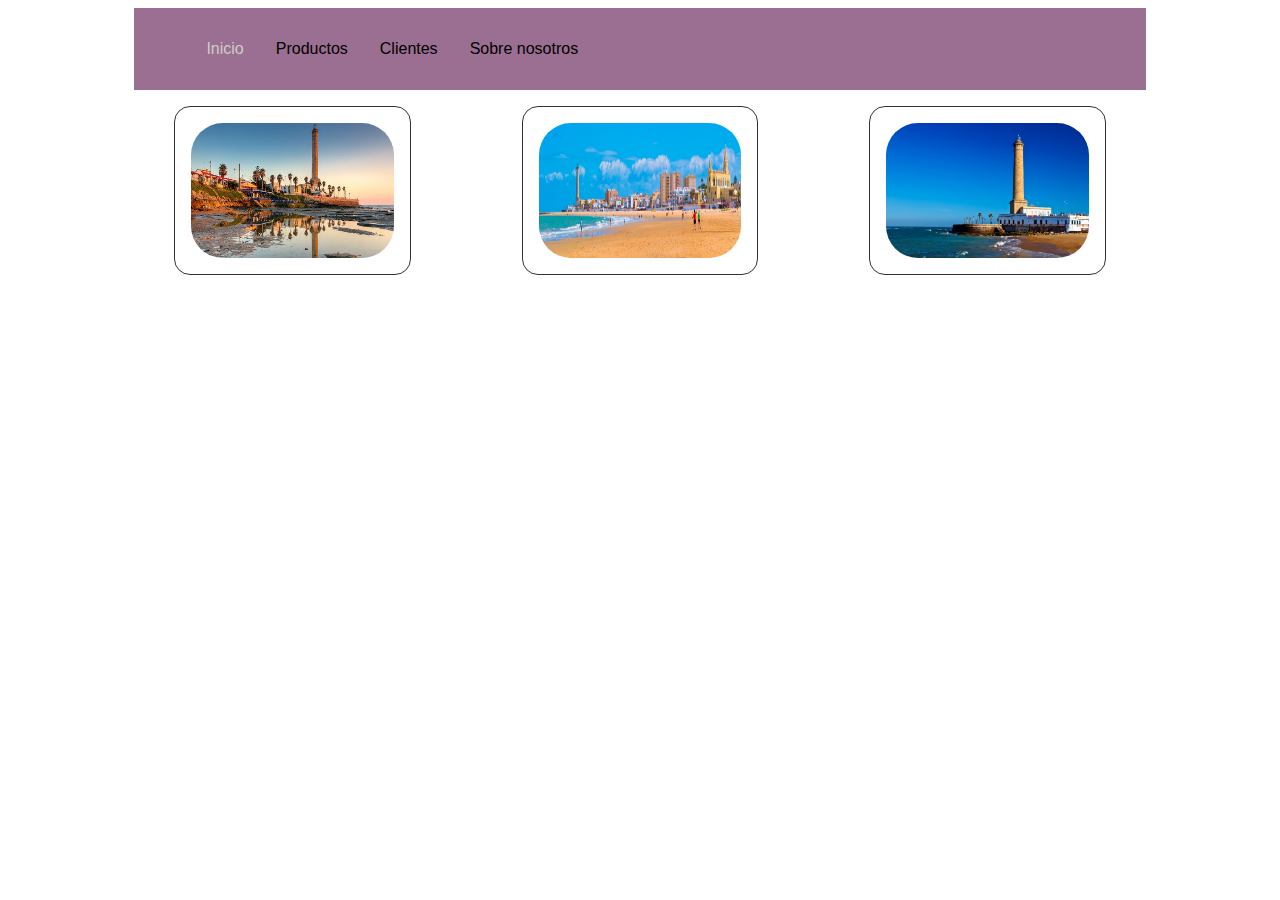
<file: Ejercicio 1/index.html>
<!DOCTYPE html>
<html lang="es">
<head>
    <meta charset="UTF-8">
    <meta http-equiv="X-UA-Compatible" content="IE=edge">
    <meta name="viewport" content="width=device-width, initial-scale=1.0">
    <title>Ejercicio 1 Sass</title>

    <link rel="stylesheet" href="style.css">
</head>
<body>

    <div class="container">

        <nav class="container-nav">
            <ul class="container-nav-ul">
                <li class="active"><a>Inicio</a></li>
                <li><a>Productos</a></li>
                <li><a>Clientes</a></li>
                <li><a>Sobre nosotros</a></li>
            </ul>
        </nav>

        <div class="container-card">

            <figure class="container-card">
                <img src="img/img1.jpg" alt="imagen-faro1">
            </figure>
    
            <figure class="container-card">
                <img src="img/img2.jpg" alt="imagen-faro1">
            </figure>
    
            <figure class="container-card">
                <img src="img/img3.jpg" alt="imagen-faro1">
            </figure>
    
        </div>

    </div>

</body>
</html>
</file>
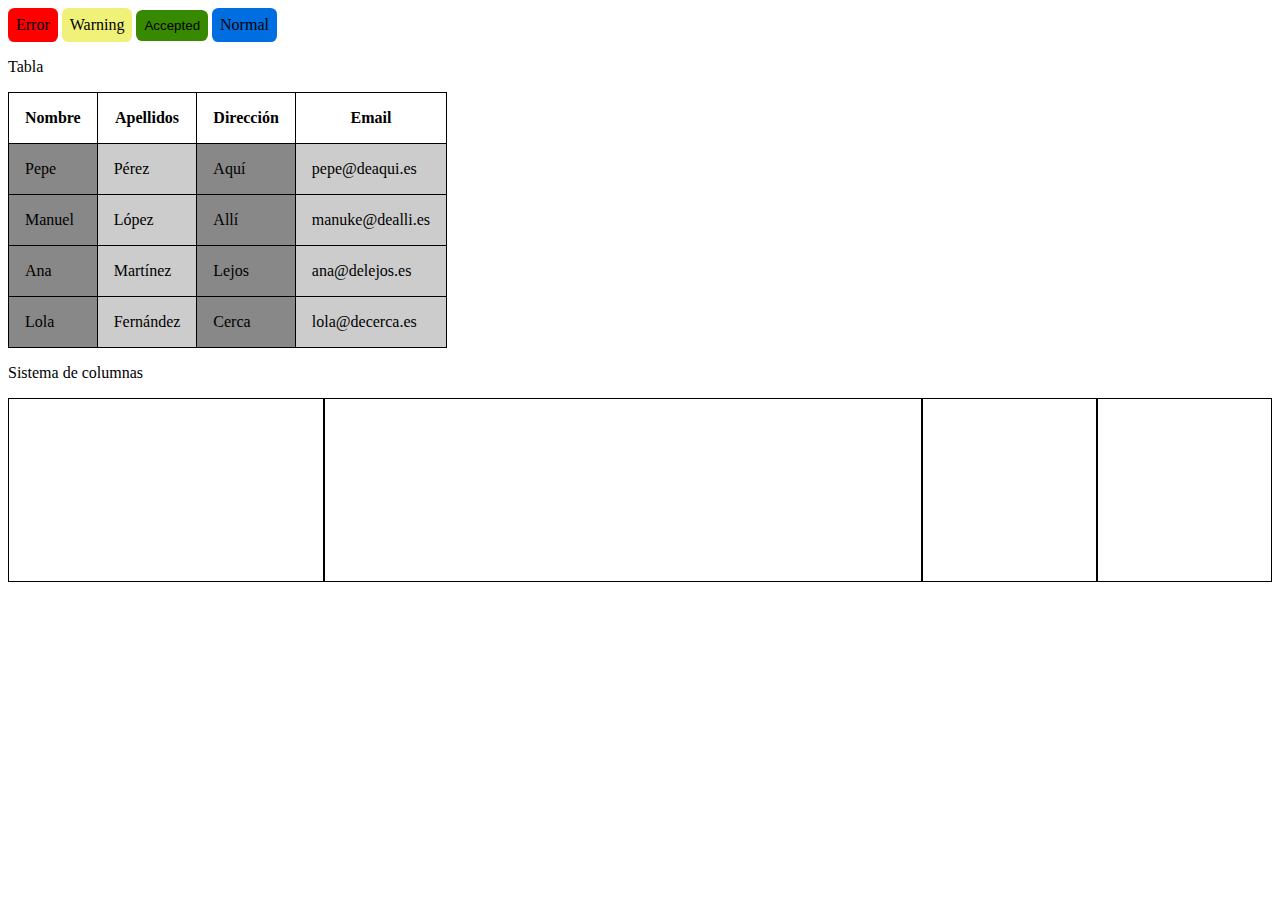
<file: Ejercicio 2/index.html>
<!DOCTYPE html>
<html lang="en">
<head>
    <meta charset="UTF-8">
    <meta http-equiv="X-UA-Compatible" content="IE=edge">
    <meta name="viewport" content="width=device-width, initial-scale=1.0">
    <title>Ejercicio 2 Sass</title>

    <link rel="stylesheet" href="style.css">
</head>
<body>

    <span class="btn btn-error">Error</span>
    <a class="btn btn-warning">Warning</a>
    <input type="button" class="btn btn-accepted" value="Accepted"/>
    <div class="btn btn-normal">Normal</div>
    

    <p>Tabla</p>
    <table>
        <thead>
            <tr>
                <th>Nombre</th>
                <th>Apellidos</th>
                <th>Dirección</th>
                <th>Email</th>
            </tr>
            <tr>
                <td>Pepe</td>
                <td>Pérez</td>
                <td>Aquí</td>
                <td>pepe@deaqui.es</td>
            </tr>
            <tr>
                <td>Manuel</td>
                <td>López</td>
                <td>Allí</td>
                <td>manuke@dealli.es</td>
            </tr>
            <tr>
                <td>Ana</td>
                <td>Martínez</td>
                <td>Lejos</td>
                <td>ana@delejos.es</td>
            </tr>
            <tr>
                <td>Lola</td>
                <td>Fernández</td>
                <td>Cerca</td>
                <td>lola@decerca.es</td>
            </tr>
        </thead>
    </table>

    <p>Sistema de columnas</p>

    <section class="row">
        <div class="col-2"></div>
        <div class="col-4"></div>
        <div class="col-1"></div>
        <div class="col-1"></div>
    </section>
</body>
</html>
</file>
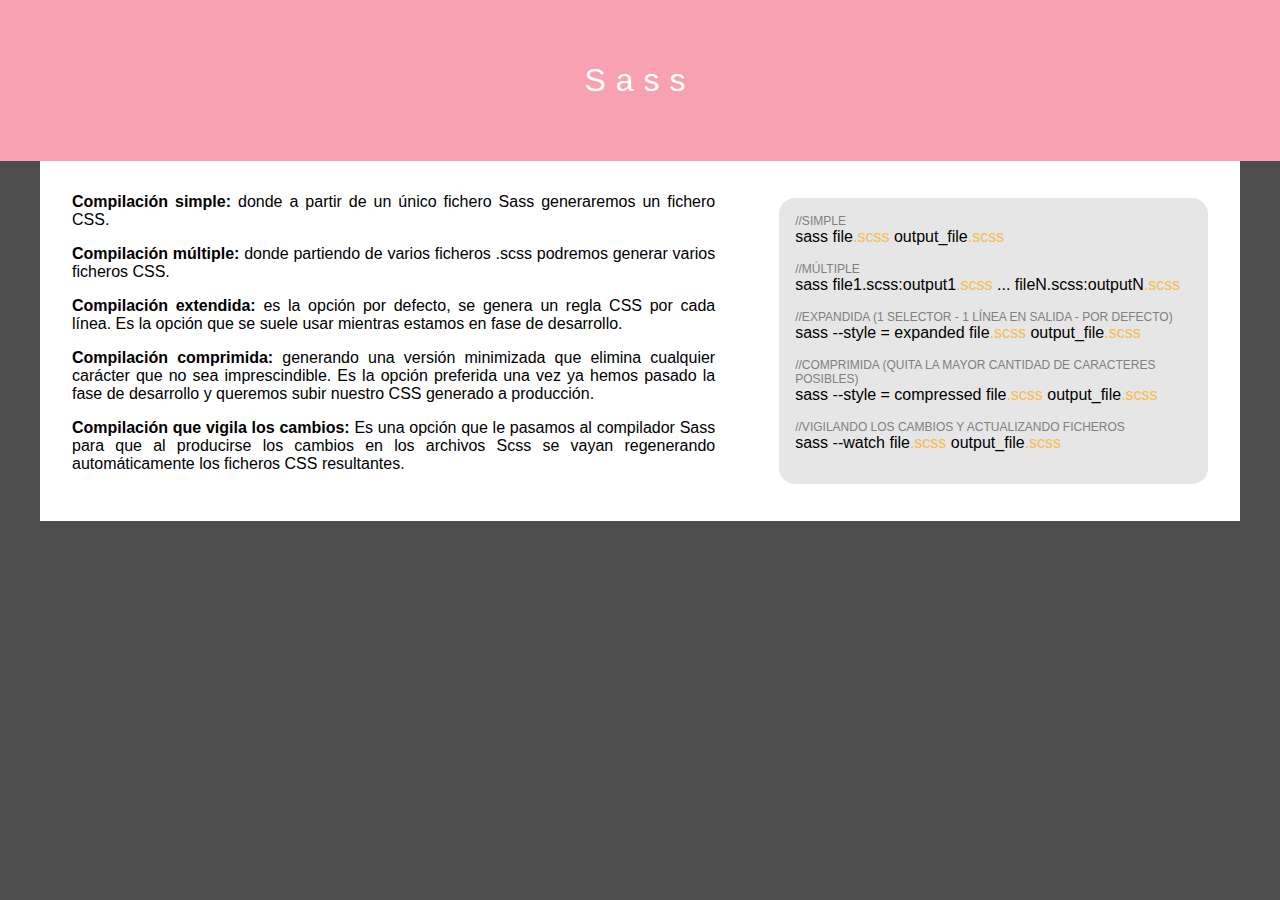
<file: html_basico.html>
<!DOCTYPE html>
<html lang="en">

<head>
    <meta charset="UTF-8">
    <meta http-equiv="X-UA-Compatible" content="IE=edge">
    <meta name="viewport" content="width=device-width, initial-scale=1.0">
    <title>Sass</title>

    <link rel="stylesheet" href="resultado.css">
</head>

<body>
    <div class="contenedor_general">
        <header>
            <h1>Sass</h1>
        </header>
        <main>
            <div class="contenedor_00">
                <p>
                    <strong>Compilación simple:</strong> donde a partir de un único fichero Sass generaremos un
                    fichero CSS.
                </p>
                <p>
                   <strong>Compilación múltiple:</strong> donde partiendo de varios ficheros .scss podremos generar
                    varios ficheros CSS.
                </p>
                <p>
                    <strong>Compilación extendida:</strong> es la opción por defecto, se genera un regla CSS por cada
                    línea. Es la opción que se suele usar mientras estamos en fase de desarrollo.
                </p>
                <p>
                    <strong>Compilación comprimida:</strong> generando una versión minimizada que elimina cualquier
                    carácter que no sea imprescindible. Es la opción preferida una vez ya hemos pasado la fase de
                    desarrollo y queremos subir nuestro CSS generado a producción.
                </p>
                <p>
                    <strong>Compilación que vigila los cambios:</strong> Es una opción que le pasamos al compilador
                    Sass para que al producirse los cambios en los archivos Scss se vayan regenerando
                    automáticamente los ficheros CSS resultantes.
                </p>
            </div>
            <div class="contenedor_01">
                <div class="contenedor_img">
                    <div class="ejemplo">
                        <p class="titulo">//SIMPLE</p>
                        <p>sass file<span>.scss</span> output_file<span>.scss</span></p>
                    </div>
                    <div class="ejemplo">
                        <p class="titulo">//MÚLTIPLE</p>
                        <p>sass file1.scss:output1<span>.scss</span> ... fileN.scss:outputN<span>.scss</span></p>
                    </div>
                    <div class="ejemplo">
                        <p class="titulo">//EXPANDIDA (1 SELECTOR - 1 LÍNEA EN SALIDA - POR DEFECTO)</p>
                        <p>sass --style = expanded file<span>.scss</span> output_file<span>.scss</span></p>
                    </div>
                    <div class="ejemplo">
                        <p class="titulo">//COMPRIMIDA (QUITA LA MAYOR CANTIDAD DE CARACTERES POSIBLES)</p>
                        <p>sass --style = compressed file<span>.scss</span> output_file<span>.scss</span></p>
                    </div>
                    <div class="ejemplo">
                        <p class="titulo">//VIGILANDO LOS CAMBIOS Y ACTUALIZANDO FICHEROS</p>
                        <p>sass --watch file<span>.scss</span> output_file<span>.scss</span></p>
                    </div>
                </div>
            </div>
        </main>
    </div>
</body>

</html>
</file>
<file: Ejercicio 1/style.css>
.container {
  width: 80%;
  margin: 0px auto;
  font-family: sans-serif;
}

.container-nav {
  background-color: #9b6f91;
  padding: 1rem;
}
.container-nav .container-nav-ul {
  display: flex;
}
.container-nav .container-nav-ul li {
  list-style: none;
  padding-left: 1rem;
  padding-right: 1rem;
}
.container-nav .container-nav-ul li.active {
  color: #CCC;
  font-weight: lighter;
}
.container-nav .container-nav-ul li:hover {
  color: #CCC;
}
.container-nav .container-nav-ul li a {
  text-decoration: none;
}

.container-card {
  display: flex;
  justify-content: space-between;
}

figure.container-card {
  border: 0.1rem solid #333;
  border-radius: 1rem;
  padding: 1rem;
  width: 20%;
}
figure.container-card img {
  border-radius: 2rem;
  width: 100%;
}

/*# sourceMappingURL=style.css.map */
</file>
<file: Ejercicio 2/style.css>
.btn {
  display: inline-block;
  text-align: center;
  text-decoration: none;
  border-radius: 0.4rem;
  padding: 0.5rem;
  border: none;
}
.btn:hover {
  box-shadow: 0.2rem 0.2rem #888;
}
.btn:active {
  background-color: orange;
  color: white;
}

.btn-error {
  background-color: #ff0000;
}

.btn-warning {
  background-color: #eff178;
}

.btn-accepted {
  background-color: #378a00;
}

.btn-normal {
  background-color: #006ee1;
}

table {
  border-collapse: collapse;
}

th,
td {
  border: 1px solid black;
  padding: 1rem;
}

tr td:nth-child(1) {
  background-color: #888888;
}

tr td:nth-child(2) {
  background-color: #cccccc;
}

tr td:nth-child(3) {
  background-color: #888888;
}

tr td:nth-child(4) {
  background-color: #cccccc;
}

tr td:nth-child(5) {
  background-color: #888888;
}

tr td:nth-child(6) {
  background-color: #cccccc;
}

tr td:nth-child(7) {
  background-color: #888888;
}

tr td:nth-child(8) {
  background-color: #cccccc;
}

tr td:nth-child(9) {
  background-color: #888888;
}

tr td:nth-child(10) {
  background-color: #cccccc;
}

.row {
  display: flex;
  flex-direction: row;
}

.row > * {
  border: 1px solid black;
  height: 150px;
}

.row > .col-1 {
  padding: 1rem;
  width: 12.5%;
}

.row > .col-2 {
  padding: 1rem;
  width: 25%;
}

.row > .col-3 {
  padding: 1rem;
  width: 37.5%;
}

.row > .col-4 {
  padding: 1rem;
  width: 50%;
}

.row > .col-5 {
  padding: 1rem;
  width: 62.5%;
}

.row > .col-6 {
  padding: 1rem;
  width: 75%;
}

.row > .col-7 {
  padding: 1rem;
  width: 87.5%;
}

.row > .col-8 {
  padding: 1rem;
  width: 100%;
}

/*# sourceMappingURL=style.css.map */
</file>
<file: resultado.css>
@keyframes destacar {
  50% {
    text-shadow: 2px 2px 10px white;
    font-size: 40px;
  }
}
@keyframes sombrear {
  50% {
    box-shadow: 0px 0px 15px #f8a1b0;
  }
}
* {
  font-family: sans-serif;
  margin: 0;
  padding: 0;
}

header {
  display: flex;
  background-color: #f8a1b0;
  width: 100%;
  height: 160.5px;
}
header:hover {
  animation-name: destacar;
  animation-duration: 2s;
  transition-timing-function: linear;
  transition-delay: 0.5s;
}
header h1 {
  margin: auto;
  color: white;
  letter-spacing: 10px;
  font-weight: lighter;
  animation-name: destacar;
  animation-duration: 3s;
  transition-timing-function: linear;
  transition-delay: 0.5s;
}

body {
  background-color: #4d4d4d;
}

main {
  display: flex;
  width: 100%;
  margin: auto;
  max-width: 1200px;
  background-color: white;
}
main .contenedor_00 {
  margin: auto;
  width: 60%;
  padding: 2em;
  text-align: justify;
}
main .contenedor_00 p {
  margin-bottom: 1em;
}
main .contenedor_01 {
  margin: auto;
  width: 40%;
  padding: 2em;
}
main .contenedor_01 .contenedor_img {
  background-color: #e6e6e6;
  padding: 1em;
  border-radius: 1em;
}
main .contenedor_01 .contenedor_img .ejemplo {
  padding-bottom: 1em;
  padding-bottom: 1em;
}
main .contenedor_01 .contenedor_img .ejemplo .titulo {
  color: grey;
  font-size: 12px;
}
main .contenedor_01 .contenedor_img .ejemplo span {
  color: #f7bc4e;
}
main .contenedor_01 .contenedor_img:hover {
  animation-name: sombrear;
  animation-delay: 0.2s;
  animation-duration: 3s;
  transition-timing-function: linear;
}

/*# sourceMappingURL=resultado.css.map */
</file>
